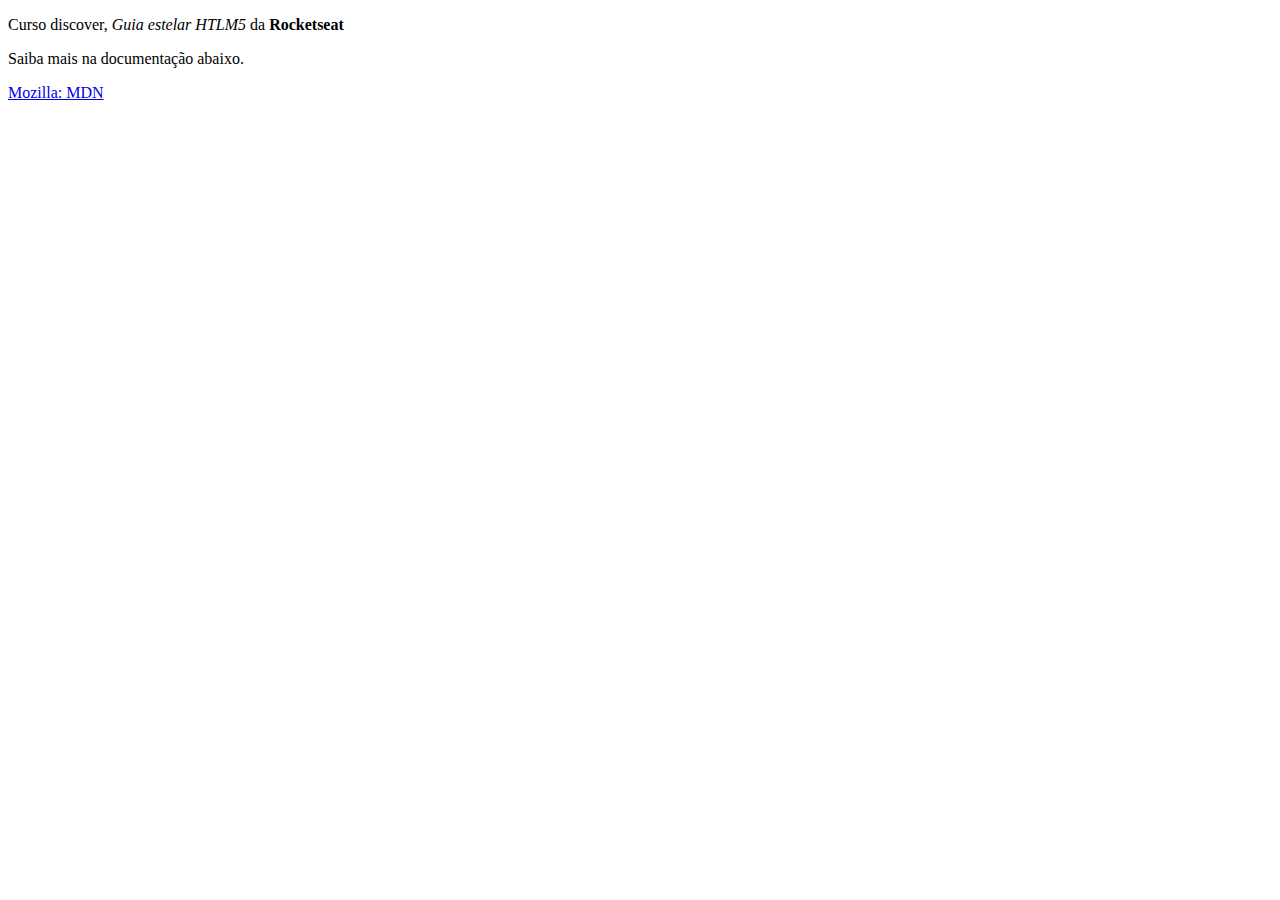
<file: discover/aulas/guia-estelar-html5/conceitos/index.html>
<!DOCTYPE html>
<html lang="pt-br">
<head>
    <meta charset="UTF-8">
    <meta http-equiv="X-UA-Compatible" content="IE=edge">
    <meta name="viewport" content="width=device-width, initial-scale=1.0">
    <title>Conceitos</title>
</head>
<body>
    <p>Curso discover, <em>Guia estelar HTLM5</em> da <strong>Rocketseat</strong></p>
    <p>Saiba mais na documentação abaixo.</p>
    <a href="https://developer.mozilla.org/en-US/docs/Web/HTML">Mozilla: MDN</a>
</body>
</html>
</file>
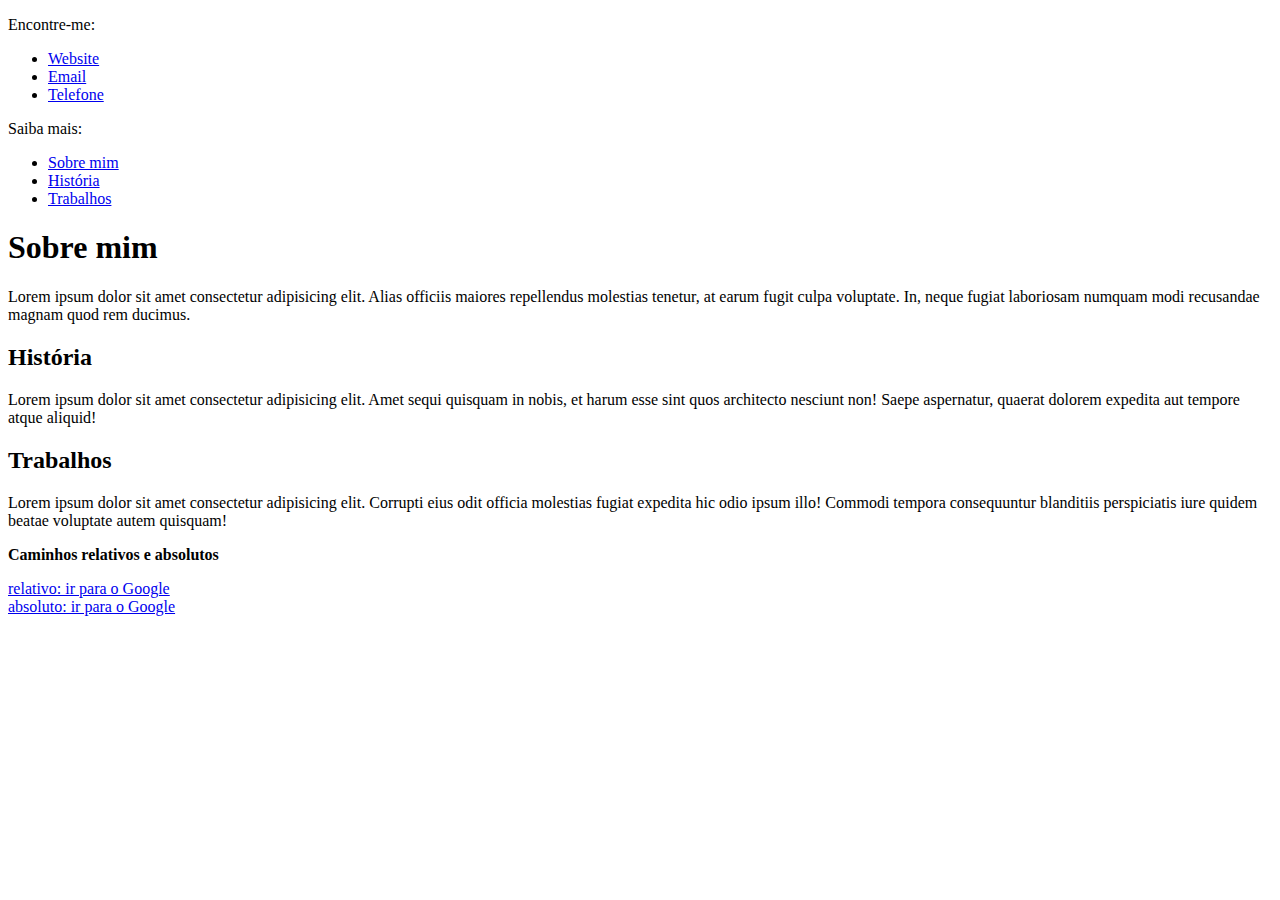
<file: discover/aulas/guia-estelar-html5/links/index.html>
<!DOCTYPE html>
<html lang="pt-br">
<head>
    <meta charset="UTF-8">
    <meta http-equiv="X-UA-Compatible" content="IE=edge">
    <meta name="viewport" content="width=device-width, initial-scale=1.0">
    <title>Links</title>
</head>
<body>
<!--URL completa-->
    <p>Encontre-me:</p>
    <ul>
        <li><a href="https://google.com" target="_blanc">Website</a></li>
        <li><a href="mailto:jilson@martins.com">Email</a></li>
        <li><a href="tel:+559190000-1111">Telefone</a></li>
    </ul>
<!--==========================================================================-->
<!--Fragmento-->
    <p>Saiba mais:</p>
    <ul>
        <li><a href="#about">Sobre mim</a></li>
        <li><a href="#history">História</a></li>
        <li><a href="#works">Trabalhos</a></li>
    </ul>

    <h1 id="about">Sobre mim</h1>
        Lorem ipsum dolor sit amet consectetur adipisicing elit. Alias officiis maiores repellendus molestias tenetur, at earum fugit culpa voluptate. In, neque fugiat laboriosam numquam modi recusandae magnam quod rem ducimus.

    <h2 id="history">História</h2>
        Lorem ipsum dolor sit amet consectetur adipisicing elit. Amet sequi quisquam in nobis, et harum esse sint quos architecto nesciunt non! Saepe aspernatur, quaerat dolorem expedita aut tempore atque aliquid!
   
    <h2 id="works">Trabalhos</h2>
        Lorem ipsum dolor sit amet consectetur adipisicing elit. Corrupti eius odit officia molestias fugiat expedita hic odio ipsum illo! Commodi tempora consequuntur blanditiis perspiciatis iure quidem beatae voluptate autem quisquam!

<!--==========================================================================-->
<!--URL absolutos e relativos
    absoluto -> inclui protocolo e nome de dominio, sempre apontara para o mesmo local, pois é absoluto

    relativo -> relativo a pasta no momento, apontara para lugares diferentes (pasta local)
-->
<br>

<p><strong>Caminhos relativos e absolutos</strong></p>
<a href="google.com">relativo: ir para o Google</a>

<br>

<a href="https://google.com">absoluto: ir para o Google</a>
</body>
</html>
</file>
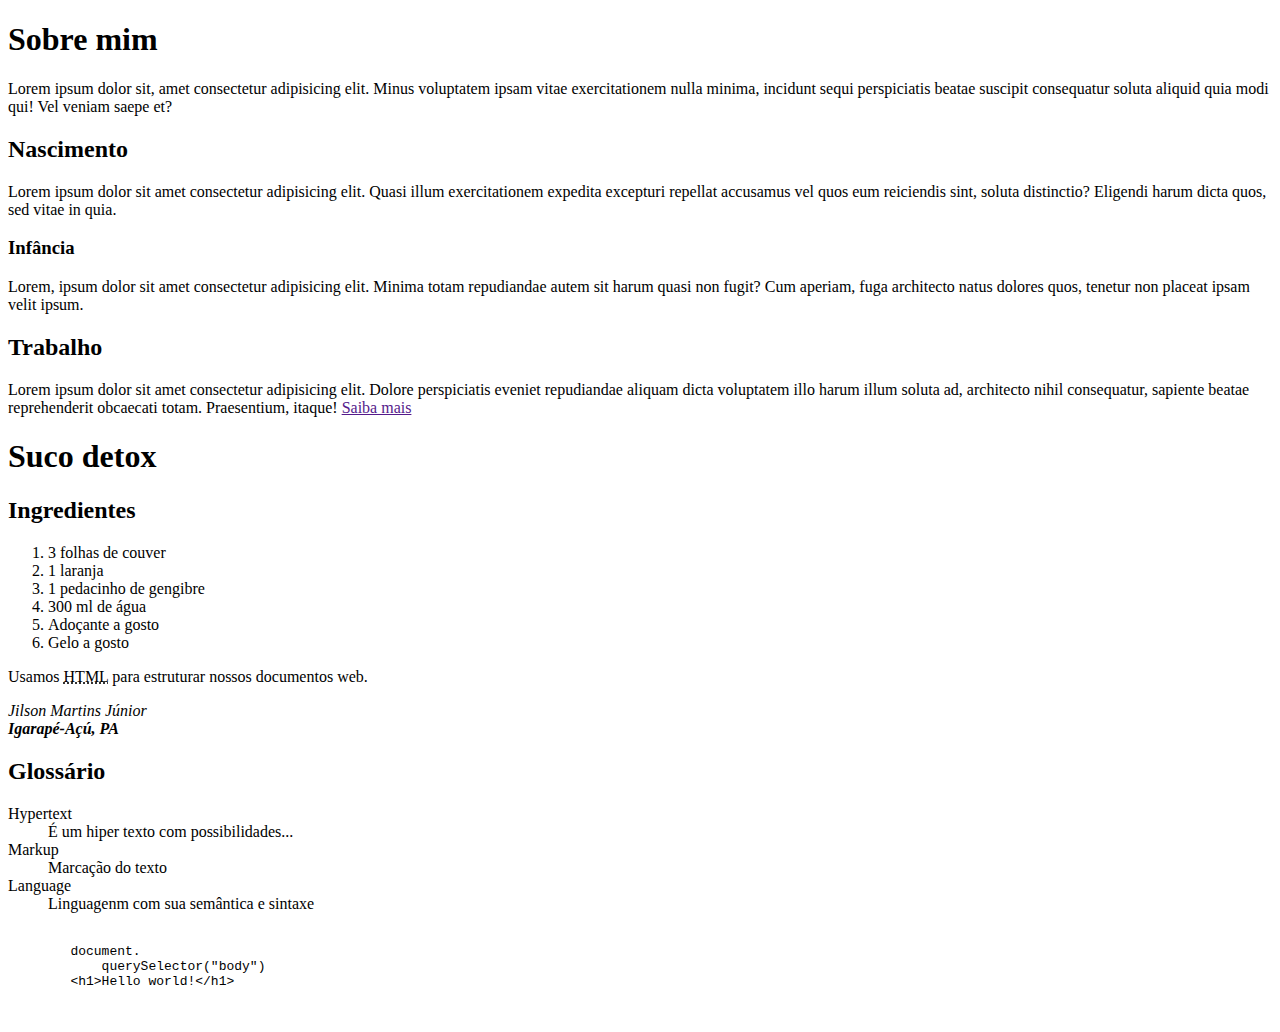
<file: discover/aulas/guia-estelar-html5/trabalhando-com-elementos/index.html>
<!DOCTYPE html>
<html lang="pt-br">
<head>
    <meta charset="UTF-8">
    <meta http-equiv="X-UA-Compatible" content="IE=edge">
    <meta name="viewport" content="width=device-width, initial-scale=1.0">
    <title>Trabalhando com elementos</title>
</head>
<body>
    
<!--Titulos e parágrafos-->
    <h1>Sobre mim</h1>
    Lorem ipsum dolor sit, amet consectetur adipisicing elit. Minus voluptatem ipsam vitae exercitationem nulla minima, incidunt sequi perspiciatis beatae suscipit consequatur soluta aliquid quia modi qui! Vel veniam saepe et?

    <h2>Nascimento</h2>
    Lorem ipsum dolor sit amet consectetur adipisicing elit. Quasi illum exercitationem expedita excepturi repellat accusamus vel quos eum reiciendis sint, soluta distinctio? Eligendi harum dicta quos, sed vitae in quia.

    <h3>Infância</h3>
    <p>Lorem, ipsum dolor sit amet consectetur adipisicing elit. Minima totam repudiandae autem sit harum quasi non fugit? Cum aperiam, fuga architecto natus dolores quos, tenetur non placeat ipsam velit ipsum.</p>

    <h2>Trabalho</h2>
    Lorem ipsum dolor sit amet consectetur adipisicing elit. Dolore perspiciatis eveniet repudiandae aliquam dicta voluptatem illo harum illum soluta ad, architecto nihil consequatur, sapiente beatae reprehenderit obcaecati totam. Praesentium, itaque!

    <a href="">Saiba mais</a>

<!--================================================================================-->
<!--Listas
    ol -> lista ordenada
    ul -> lista não ordenada
-->
    <h1>Suco detox</h1>
    <h2>Ingredientes</h2>
    <ol>
        <li>3 folhas de couver</li>
        <li>1 laranja</li>
        <li>1 pedacinho de gengibre</li>
        <li>300 ml de água</li>
        <li>Adoçante a gosto</li>
        <li>Gelo a gosto</li>
    </ol>

<!--================================================================================-->
<!--Abreviações-->
    <p>Usamos <abbr title="Hypertext Markup Language">HTML</abbr> para estruturar nossos documentos web.</p>

<!--================================================================================-->
<!--Detalhes de contato-->
    <address>
        <p>Jilson Martins Júnior <br>
        <strong>Igarapé-Açú, PA</strong></p>
    </address>

<!--================================================================================-->
<!--Lista de descrição
    dl-> lista de descrição
    dt-> termo de descrição
    dd-> descrição do termo
-->
    <h2>Glossário</h2>
    <dl>
        <dt>Hypertext</dt>
        <dd>É um hiper texto com possibilidades...</dd>

        <dt>Markup</dt>
        <dd>Marcação do texto</dd>

        <dt>Language</dt>
        <dd>Linguagenm com sua semântica e sintaxe</dd>
    </dl>

<!--================================================================================-->

<!--Representação de bloco de codigos
    code-> blocos genericos
    prev-> blocos de codigos mais completos
-->
    <pre>
        <code>
        document.
            querySelector("body")
        &lt;h1>Hello world!&lt;/h1>
        </code>
    </pre>
</body>
</html>
</file>
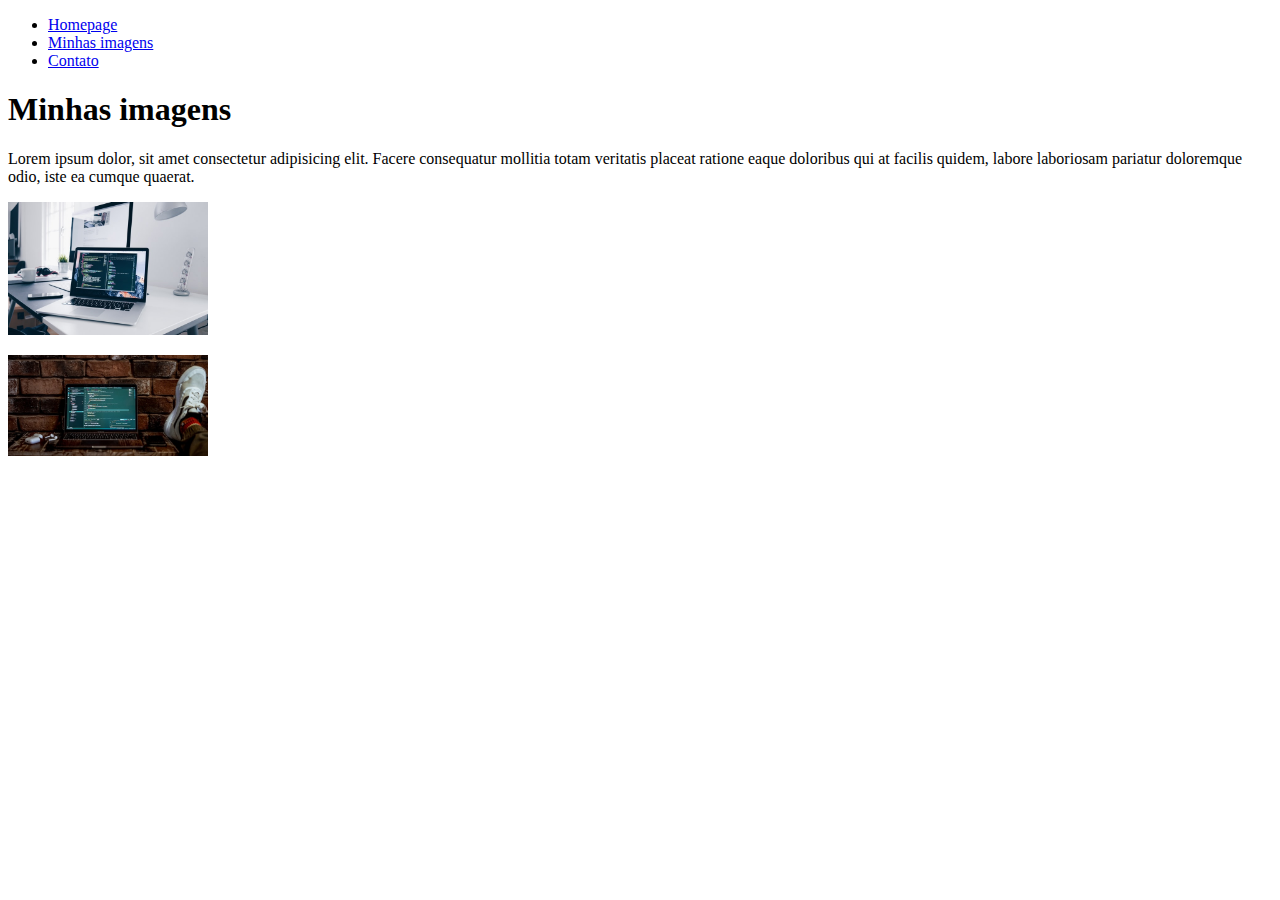
<file: discover/aulas/guia-estelar-html5/projeto/files/images.html>
<!DOCTYPE html>
<html lang="pt-br">
<head>
    <meta charset="UTF-8">
    <meta http-equiv="X-UA-Compatible" content="IE=edge">
    <meta name="viewport" content="width=device-width, initial-scale=1.0">
    <title>Imagens</title>
</head>
<body>
    <nav>
        <ul>
            <li>
                <a href="../index.html">Homepage</a>
            </li>

            <li>
                <a href="./images.html">Minhas imagens</a>
            </li>

            <li>
                <a href="../contact.html">Contato</a>
            </li>
        </ul>
    </nav>
    
    <h1>Minhas imagens</h1>

    <p>Lorem ipsum dolor, sit amet consectetur adipisicing elit. Facere consequatur mollitia totam veritatis placeat ratione eaque doloribus qui at facilis quidem, labore laboriosam pariatur doloremque odio, iste ea cumque quaerat.</p>

    <p>
        <img src="./img1.jpg" alt="Imagem 1" width="200">
    </p>

    <p>
        <img src="./img2.jpg" alt="Imagem 2" width="200">
    </p>
    
</body>
</html>
</file>
